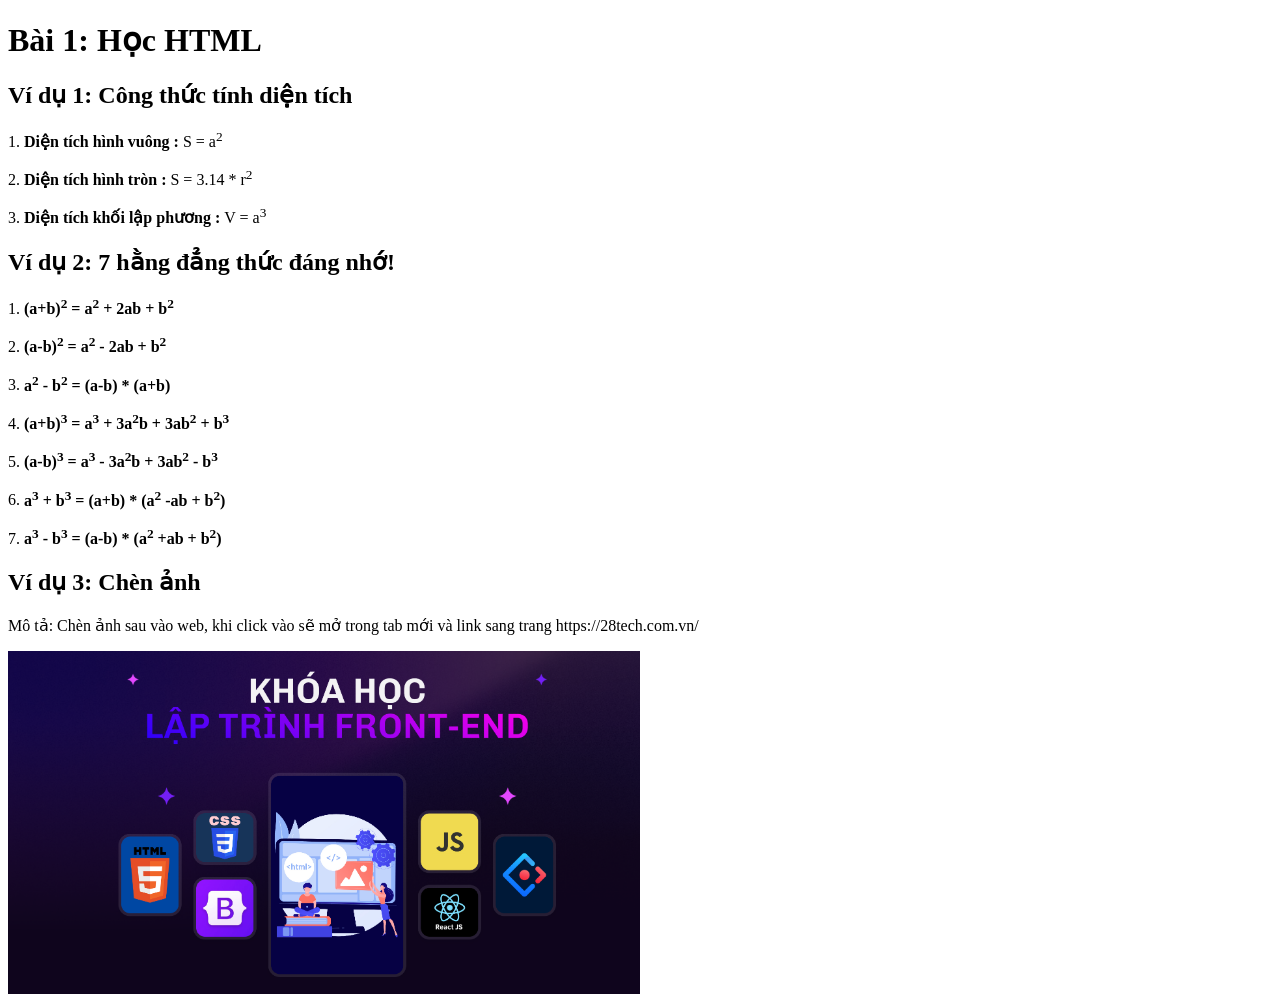
<file: index.html>
<!DOCTYPE html>
<html>
<head>
    <title>Bài 1</title>
</head>
<body>  
    <h1>Bài 1: Học HTML</h1>

    <h2>Ví dụ 1: Công thức tính diện tích</h2>
    <p>1. <b>Diện tích hình vuông : </b>S = a<sup>2</sup></p>
    <p>2. <b>Diện tích hình tròn : </b>S = 3.14 * r<sup>2</sup></p>
    <p>3. <b>Diện tích khối lập phương : </b>V = a<sup>3</sup></p>

    <h2>Ví dụ 2: 7 hằng đẳng thức đáng nhớ!</h2>
    <p>1. <b>(a+b)<sup>2</sup> = a<sup>2</sup> + 2ab + b<sup>2</sup></b></p>
    <p>2. <b>(a-b)<sup>2</sup> = a<sup>2</sup> - 2ab + b<sup>2</sup></b></p>
    <p>3. <b>a<sup>2</sup> - b<sup>2</sup> = (a-b) * (a+b)</b></p>
    <p>4. <b>(a+b)<sup>3</sup> = a<sup>3</sup> + 3a<sup>2</sup>b + 3ab<sup>2</sup> + b<sup>3</sup></b></p>
    <p>5. <b>(a-b)<sup>3</sup> = a<sup>3</sup> - 3a<sup>2</sup>b + 3ab<sup>2</sup> - b<sup>3</sup></b></p>
    <p>6. <b>a<sup>3</sup> + b<sup>3</sup> = (a+b) * (a<sup>2</sup> -ab + b<sup>2</sup>)</b></p>
    <p>7. <b>a<sup>3</sup> - b<sup>3</sup> = (a-b) * (a<sup>2</sup> +ab + b<sup>2</sup>)</b></p>

    <h2>Ví dụ 3: Chèn ảnh</h2>
    <p>Mô tả: Chèn ảnh sau vào web, khi click vào sẽ mở trong tab mới và link sang trang https://28tech.com.vn/</p>
    
    <a href="https://28tech.com.vn/" target="_blank">
        <img src="front-end.png" alt="Khóa học lập trình Front-End" width="50%" height="auto">
    </a>
</body>
</html>
</file>
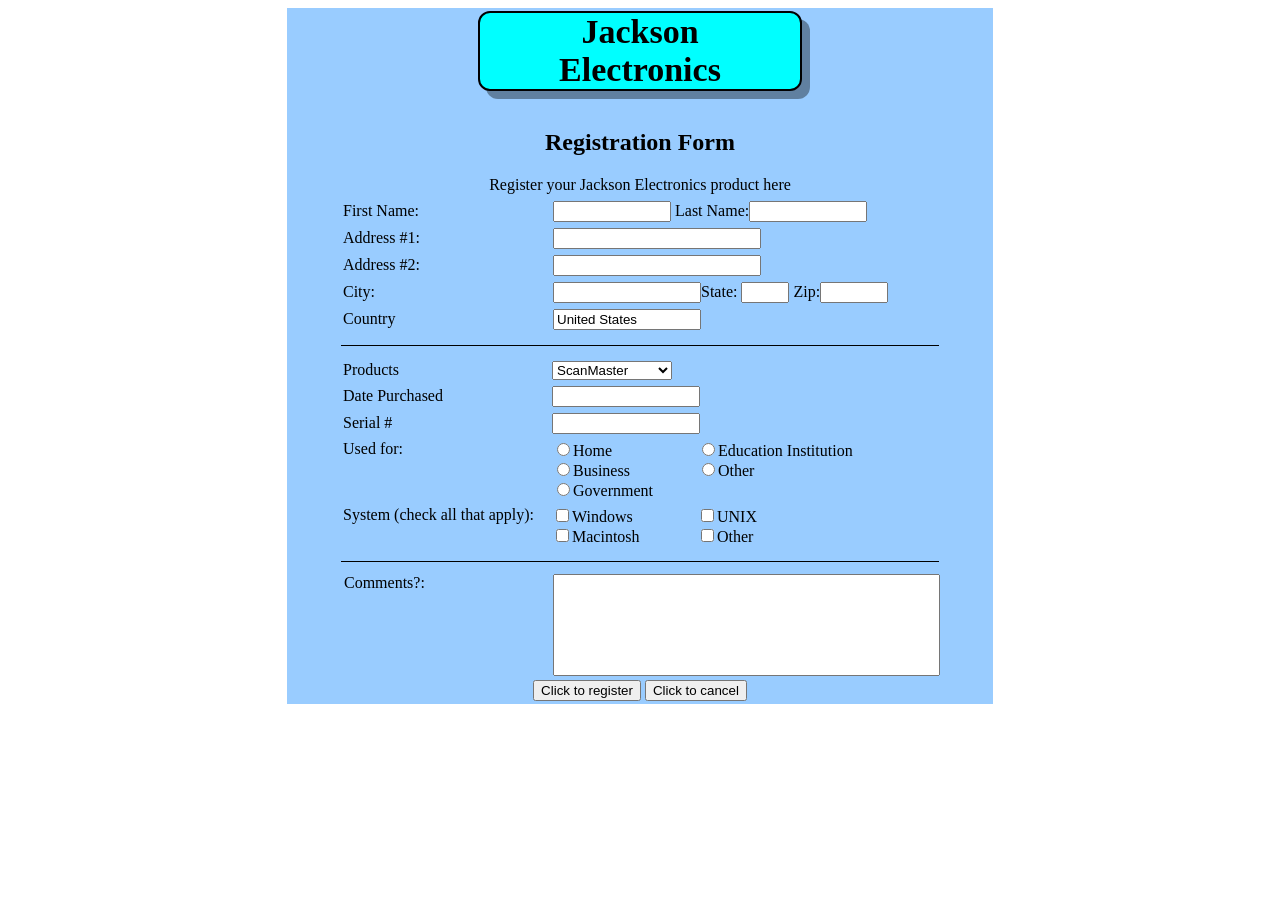
<file: testbaitap2.html>
<!doctype html>
<html lang="vi">
  <head>
    <title>Registration Form</title>
    <link rel="stylesheet" href="baitap2.css" />
  </head>
  <body>
    <div>
      <div></div>
      <div></div>
      <table align="center">
        <tbody>
          <tr>
            <td colspan="2" align="center" style="padding-bottom: 15px">
              <div class="logo-box">
                <div class="logo-text-top">Jackson</div>
                <div class="logo-text-bottom">Electronics</div>
              </div>
            </td>
          </tr>

          <tr>
            <td align="" center="">
              <h2 align="center" style="margin: 5">Registration Form</h2>
              <p align="center" style="margin: 0">
                Register your Jackson Electronics product here
              </p>
            </td>
          </tr>

          <tr>
            <td>
              <form>
                <div></div>
                <div></div>
                <div></div>
                <div></div>
                <table cellspacing="0" cellpadding="3">
                  <tbody>
                    <tr>
                      <td width="35%">First Name:</td>
                      <td>
                        <input
                          style="width: 110px"
                          type="text"
                          name="firstname"
                        />
                        Last Name:<input
                          style="width: 110px"
                          type="text"
                          name="lastname"
                        />
                      </td>
                    </tr>

                    <tr>
                      <td width="160">Address #1:</td>
                      <td colspan="2">
                        <input
                          type="text"
                          name="address1"
                          style="width: 200px"
                        />
                      </td>
                    </tr>

                    <tr>
                      <td width="160">Address #2:</td>
                      <td colspan="2">
                        <input
                          type="text"
                          name="address2"
                          style="width: 200px"
                        />
                      </td>
                    </tr>

                    <tr>
                      <td width="160">City:</td>
                      <td>
                        <input
                          type="text"
                          name="city"
                          style="width: 140px"
                        />State:
                        <input type="text" name="state" style="width: 40px" />
                        Zip:<input type="text" name="zip" style="width: 60px" />
                      </td>
                    </tr>

                    <tr>
                      <td>Country</td>
                      <td>
                        <input
                          type="text"
                          name="country"
                          style="width: 140px"
                          value="United States"
                        />
                      </td>
                    </tr>
                  </tbody>
                </table>
              </form>

              <hr />
              <div>
                <form>
                  <table cellspacing="0" cellpadding="3" width="100%">
                    <tbody>
                      <tr>
                        <td width="203">
                          <label for="products">Products</label>
                        </td>
                        <td>
                          <select
                            id="products"
                            name="products"
                            style="width: 120px"
                          >
                            <option value="ScanMaster">ScanMaster</option>
                          </select>
                        </td>
                      </tr>
                      <tr>
                        <td>Date Purchased</td>
                        <td>
                          <input type="text" name="date" style="width: 140px" />
                        </td>
                      </tr>
                      <tr>
                        <td>Serial #</td>
                        <td>
                          <input
                            type="text"
                            name="serial"
                            style="width: 140px"
                          />
                        </td>
                      </tr>
                      <tr>
                        <td valign="top">Used for:</td>
                        <td>
                          <div style="display: flex; gap: 20px">
                            <div style="width: 125px">
                              <div><input type="radio" name="for" />Home</div>
                              <div>
                                <input type="radio" name="for" />Business
                              </div>
                              <div>
                                <input type="radio" name="for" />Government
                              </div>
                            </div>
                            <div>
                              <div>
                                <input type="radio" name="for" />Education
                                Institution
                              </div>
                              <div><input type="radio" name="for" />Other</div>
                            </div>
                          </div>
                        </td>
                      </tr>
                      <tr>
                        <td valign="top">System (check all that apply):</td>
                        <td>
                          <div style="display: flex; gap: 20px">
                            <div style="width: 125px">
                              <div><input type="checkbox" />Windows</div>
                              <div><input type="checkbox" />Macintosh</div>
                            </div>
                            <div>
                              <div><input type="checkbox" />UNIX</div>
                              <div><input type="checkbox" />Other</div>
                            </div>
                          </div>
                        </td>
                      </tr>
                    </tbody>
                  </table>
                </form>
              </div>
              <hr />
              <div>
                <form>
                  <table cellspacing="0" cellpadding="0">
                    <tbody>
                      <tr>
                        <td width="250" valign="top">&nbsp;Comments?:</td>
                        <td>
                          <textarea
                            style="
                              width: 385px;
                              height: 100px;
                              resize: none;
                              margin: 0;
                              padding: 0;
                            "
                          ></textarea>
                        </td>
                      </tr>
                      <tr>
                        <td colspan="2" align="center">
                          <input type="submit" value="Click to register" />
                          <input type="reset" value="Click to cancel" />
                        </td>
                      </tr>
                    </tbody>
                  </table>
                </form>
              </div>
            </td>
          </tr>
        </tbody>
      </table>
    </div>
  </body>
</html>
</file>
<file: baitap2.css>
body {
  table {
    background-color: #99ccff;
    width: 650px;
    padding: 0px 25px 0px;
  }
  input[type="radio"] {
    accent-color: #008000;
  }
  hr {
    border: none;
    border-top: 1.9px solid #000000;
    margin: 12px auto;
    width: 92%;
  }
  .logo-box {
    width: 320px;
    background-color: #00ffff;
    border: 2px solid #000000;
    border-radius: 12px;
    box-shadow: 8px 8px 0px #6080a0;
    font-family: "Times New Roman", serif;
    font-weight: bold;
    font-size: 34px;
    text-align: center;
  }
}
</file>
